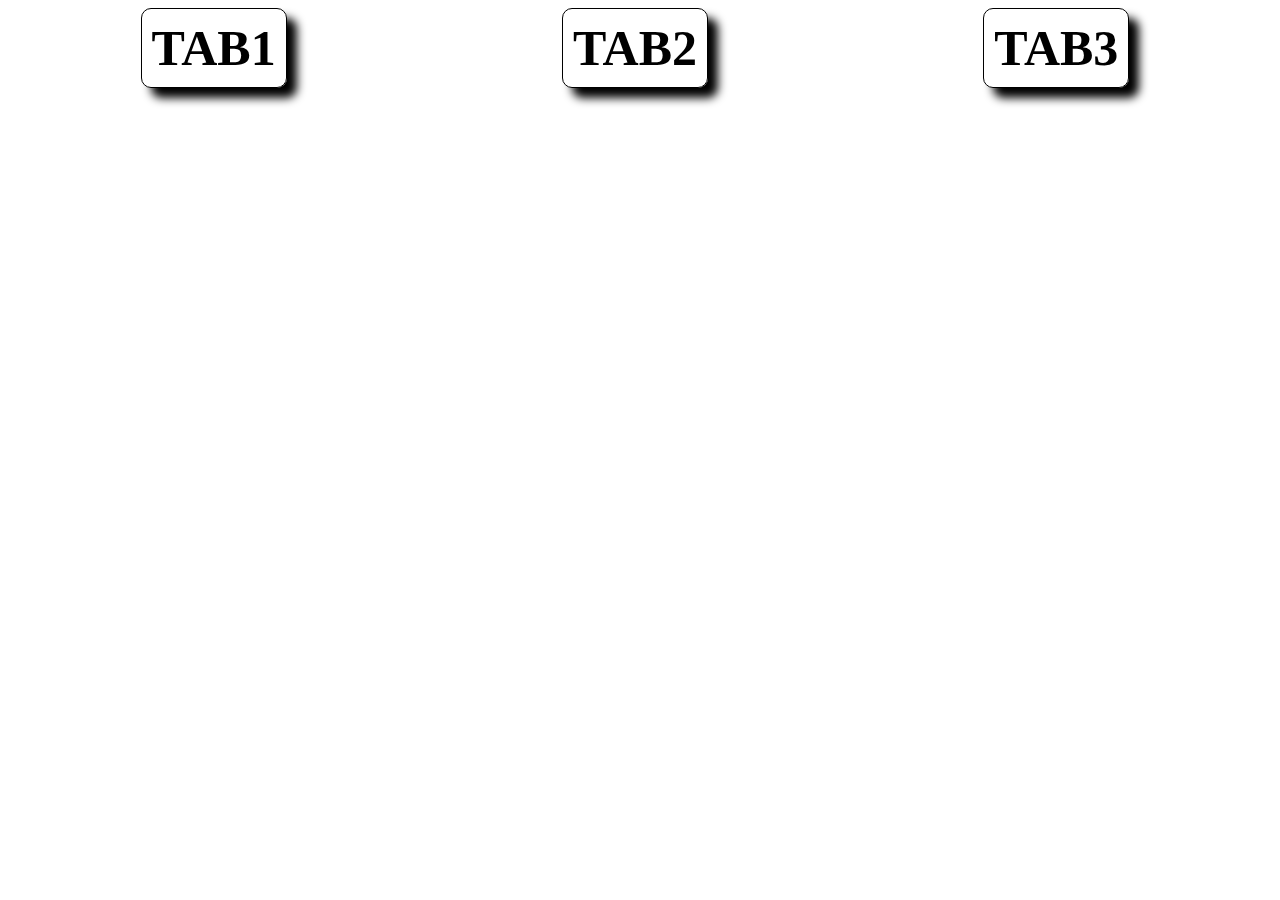
<file: index_2.html>
<!DOCTYPE html>
<html lang="en">
  <head>
    <meta charset="UTF-8"/>
    <meta name="viewport" content="width=device-width, initial-scale=1.0" />
    <title>Tab</title>
    <link rel="stylesheet" href="./asset/css/style_2.css"/>
  </head>
  <body>
    <div class="tabs">
      <div class="tab" onclick="openTab('tab1')">TAB1</div>
      <div class="tab" onclick="openTab('tab2')">TAB2</div>
      <div class="tab" onclick="openTab('tab3')">TAB3</div>
    </div>
    <div id="tab1" class="tab-content">
      <h2>Tab 1</h2>
      <p>Assalomu alaykum.</p>
    </div>
    <div id="tab2" class="tab-content">
      <h2>Tab 2</h2>
      <p>Yaxshimisiz?</p>
    </div>
    <div id="tab3" class="tab-content">
      <h2>Tab 3</h2>
      <p>Va alaykumussalam</p>
    </div>
    <script src="./asset/js/app_2.js"></script>
  </body>
</html>
</file>
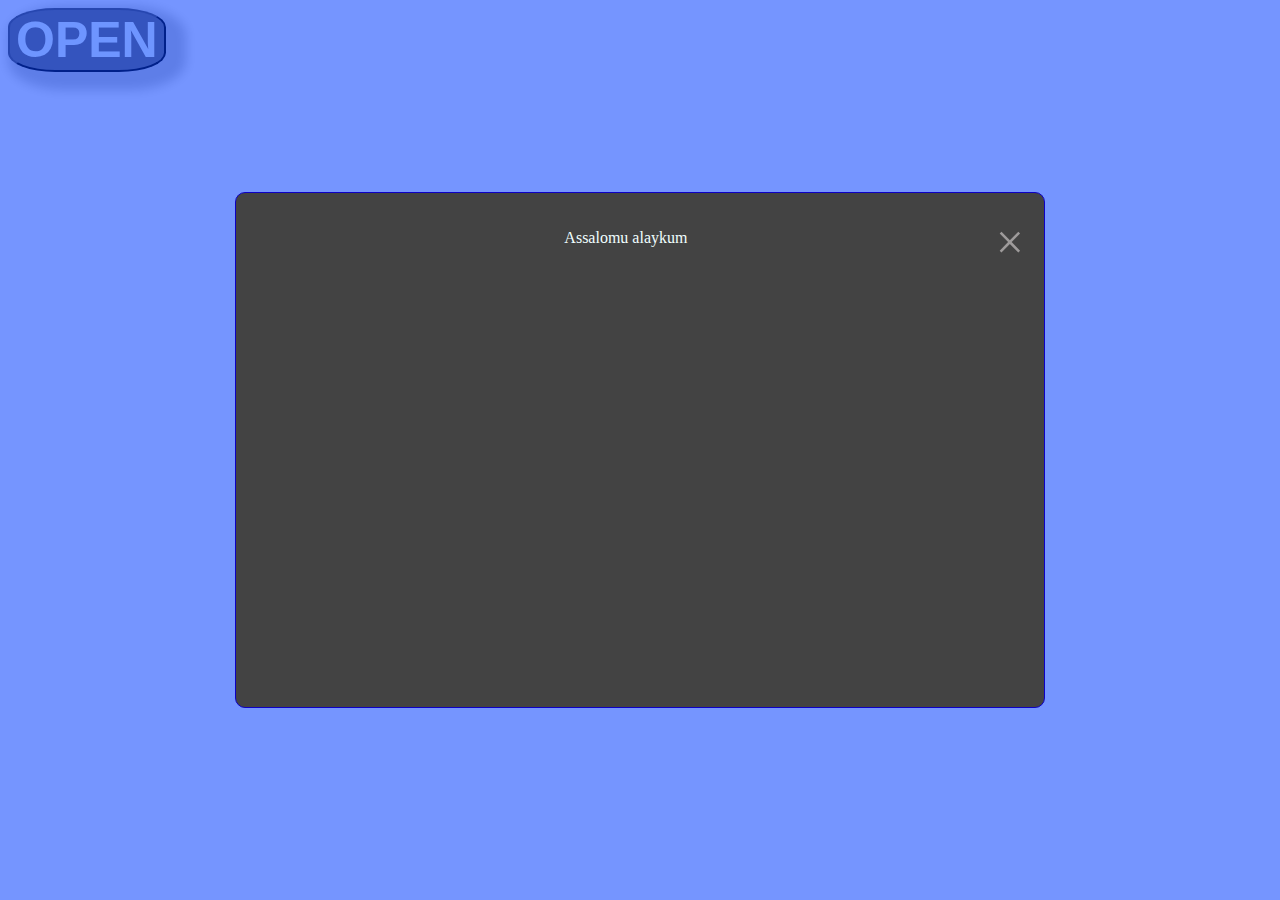
<file: index_3.html>
<!DOCTYPE html>
<html lang="en">
  <head>
    <meta charset="UTF-8" />
    <meta name="viewport" content="width=device-width, initial-scale=1.0" />
    <title>Modal</title>
    <link rel="stylesheet" href="./asset/css/style_3.css" />
    <style>
     
    </style>
  </head>
  <body>
    <button id="openModalBtn">OPEN</button>
    <div id="myModal" class="modal">
      <div class="modal-content">
        <span class="close">&times;</span>
        <p>Assalomu alaykum</p>
      </div>
    </div>
    <script src="./asset/js/app_2.js"></script>
  </body>
</html>
</file>
<file: asset/css/style_2.css>
.tabs {
    display: flex;
    cursor: pointer;
    margin-bottom: 10px;
    justify-content: space-around;
    align-items: center;
    font-size: 50px;
    transition: 1.5s;
    font-weight: bold;
}
.tab {
    border-radius: 10px;
    padding: 10px;
    border: 1px solid rgb(0, 0, 0);
    margin-right: 10px;
    box-shadow: 10px 10px 10px rgb(0, 0, 0);
    
}
.tab-content {
    display: none;
    padding: 10px;
    border: 1px solid black;
    box-shadow: 6px 10px 10px gray;
    border-radius: 20px;
    text-align: center;
    font-size: 20px;
    transition: 1s;
}

.active {
    display: block;
    background-color: rgb(85, 85, 85);
    color: rgb(255, 255, 255);
    border: 1px solid rgb(0, 0, 0);
    box-shadow: 6px 6px 6px black;
    font-size: 20px;
    font-weight: bold;
}

.tab:hover {
    background-color: rgb(141, 141, 141);
    color: rgb(255, 255, 255);
    border: 1px solid rgb(0, 0, 0);
    box-shadow: 6px 6px 6px black;
    font-weight: bold;
    cursor: pointer;
    transform: scale(1.15);
    transition: transform 0.3s ease-in-out;
  }
</file>
<file: asset/css/style_3.css>
.modal {
    display: flex;
    position: fixed;
    z-index: 1;
    left: 0;
    top: 0;
    width: 100%;
    height: 100%;
    background-color: rgba(0, 60, 255, 0.542);

}

.modal-content {
    background-color: rgb(67, 67, 67);
    color: azure;
    margin: 15% auto;
    padding: 20px;
    border: 1px solid rgb(13, 0, 196);
    width: 60%;
    border-radius: 10px;
    text-align: center;
    
}

#openModalBtn {
    background-color: rgb(113, 113, 113);
    color: azure;
    border-radius: 30%;
    cursor: pointer;
    font-size: 100px;
    margin-bottom: 10px;
    box-shadow: 10px 8px 11px 10px rgba(0, 0, 0, 0.2);    
    font-size: 50px;
    transition: 1.5s;
    font-weight: bold;
}
  
  .close {
    color: rgb(158, 155, 155);
    float: right;
    font-size: 50px;

  }
  
  .close:hover,
  .close:focus {
    color: azure;
    text-decoration: none;
  }
  
  #openModalBtn:hover {
    background-color: rgb(48, 48, 48);
    color: rgb(255, 255, 255);
  }
</file>
